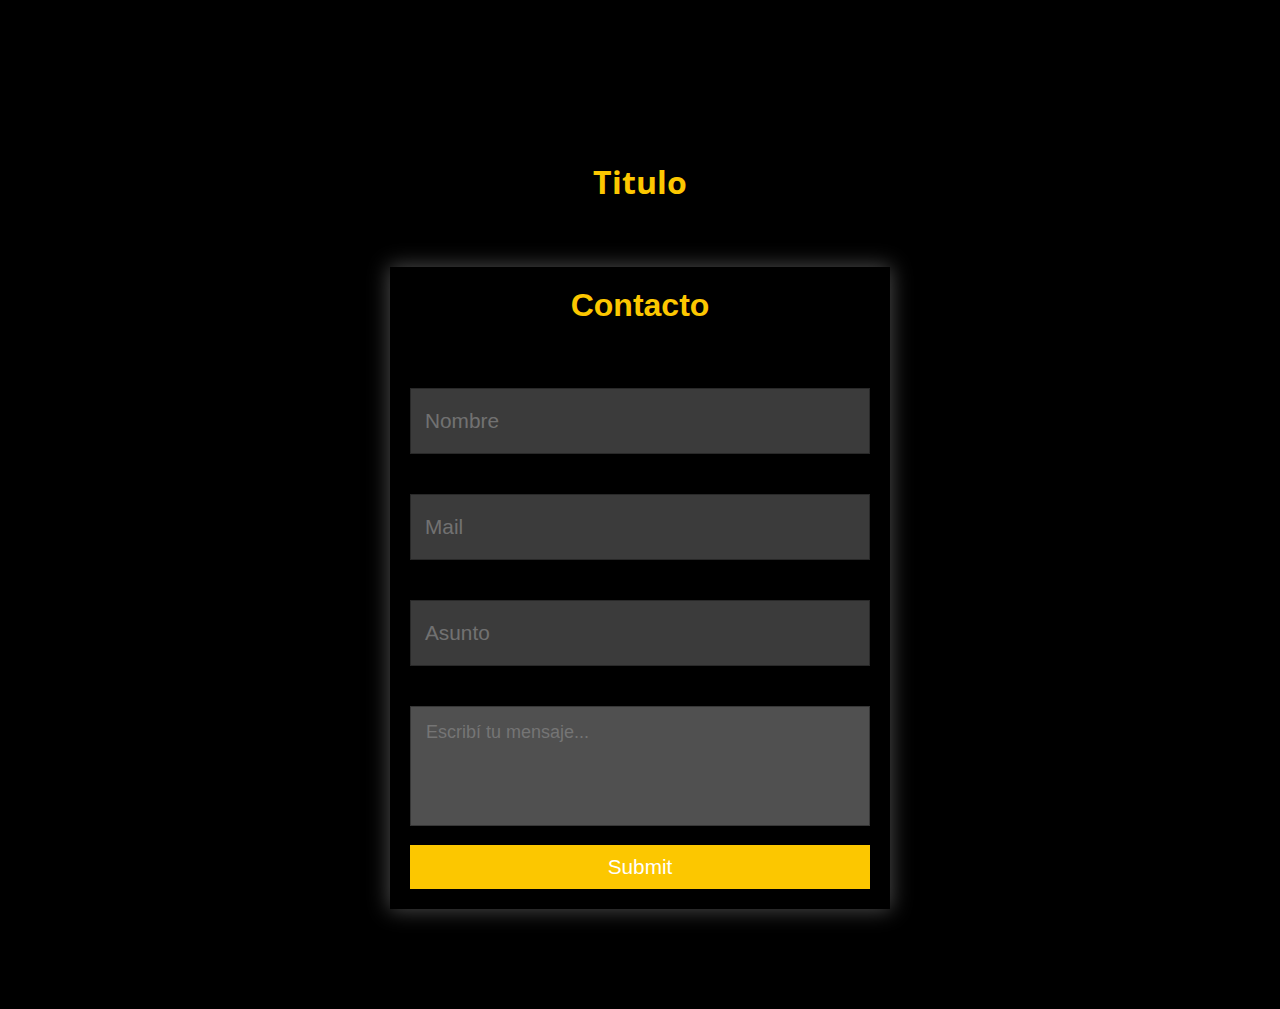
<file: formulario de contacto/contacto.html>
<!DOCTYPE html>
<html lang="es">
  <head>
    <meta charset="UTF-8" />
    <meta name="viewport" content="width=device-width, initial-scale=1.0" />
    <link rel="stylesheet" href="contacto.css" />
    <title>Contacto</title>
    <link rel="shortcut icon" href="" />
    <link rel="preconnect" href="https://fonts.googleapis.com" />
    <link rel="preconnect" href="https://fonts.gstatic.com" crossorigin />
    <link
      href="https://fonts.googleapis.com/css2?family=Open+Sans:ital,wght@0,300..800;1,300..800&display=swap"
      rel="stylesheet"
    />
  </head>
  <body>
    <div id="contacto" class="titulo-de-contacto">
      <h1>Titulo</h1>
    </div>

    <form action="" class="contact-form">
      <h1 class="title-form">Contacto</h1>
      <input type="text" class="input-form" required />
      <label class="label-form">Nombre</label>
      <input type="email" class="input-form" required />
      <label class="label-form">Mail</label>
      <input type="text" class="input-form" required />
      <label class="label-form">Asunto</label>
      <textarea placeholder="Escribí tu mensaje..."></textarea>
      <input type="submit" class="submit-form" />
    </form>

  <script src="form.js"></script>
</html>
</file>
<file: formulario de contacto/contacto.css>
* {
  box-sizing: border-box;
}

html,
body {
  max-width: 100% !important;
  overflow-x: hidden !important;
  font-family: "Open Sans", sans-serif;
  font-optical-sizing: auto;
  font-weight: 400;
  font-style: normal;
}

body {
  background-color: #000000;
  margin: 0;
}
/*
color de fondo:                     --- #000000
color de texto:                     --- #fcc700
colortxt hover:                     --- #c0c0c0
color de hover de contacto en nav:  --- #505050
fonde de cada plan:                 --- #272727


*/
/* INICIA CSS DE CONTACTO */

.titulo-de-contacto {
  text-align: center;
  margin-top: 10em;
  margin-bottom: 4em;
  color: #fcc700;
}

.contact {
  margin-top: 4em;
  margin-bottom: 14em;
}

.contact-form {
  width: 500px;
  max-width: 100%;
  margin: auto;
  margin-top: 30px;
  margin-bottom: 100px;
  padding: 20px;
  box-shadow: 0 0 20px 1px rgba(255, 255, 255, 0.3);
  position: relative;
  font-family: "Titillium Web", sans-serif;
}

.title-form {
  text-align: center;
  margin-top: 0;
  margin-bottom: 2em;
  color: #fcc700;
}

.input-form,
.label-form,
.submit-form {
  display: block;
  width: 100%;
  font-size: 1.3em;
}

.input-form {
  padding: 20px;
  background: rgba(82, 82, 82, 0.719);
  border: 1px solid rgba(0, 0, 0, 0.3);
  margin-bottom: 40px;
  color: #c0c0c0;
}

.input-form:focus {
  outline: 1px solid rgba(0, 0, 0, 0.7);
}

.input-form:focus + .label-form {
  margin-top: -138px;
}

.label-form {
  padding-left: 15px;
  position: absolute;
  margin-top: -85px;
  z-index: -20;
  color: #c0c0c0;
  transition: all 0.2s;
}

textarea {
  width: 100%;
  height: 120px;
  padding: 15px;
  margin-bottom: 15px;
  outline: none;
  resize: none;
  font-size: large;
  border: 1px solid rgba(0, 0, 0, 0.3);
  font-family: "Lato", sans-serif;
  background-color: #505050;
  color: #fcc700;
}

.submit-form {
  background: #fcc700;
  color: white;
  padding: 10px 20px;
  cursor: pointer;
  border: none;
  font-family: "Lato", sans-serif;
}

.pinup {
  margin-top: -138px;
}

/* FIN CSS DE CONTACTO */
</file>
